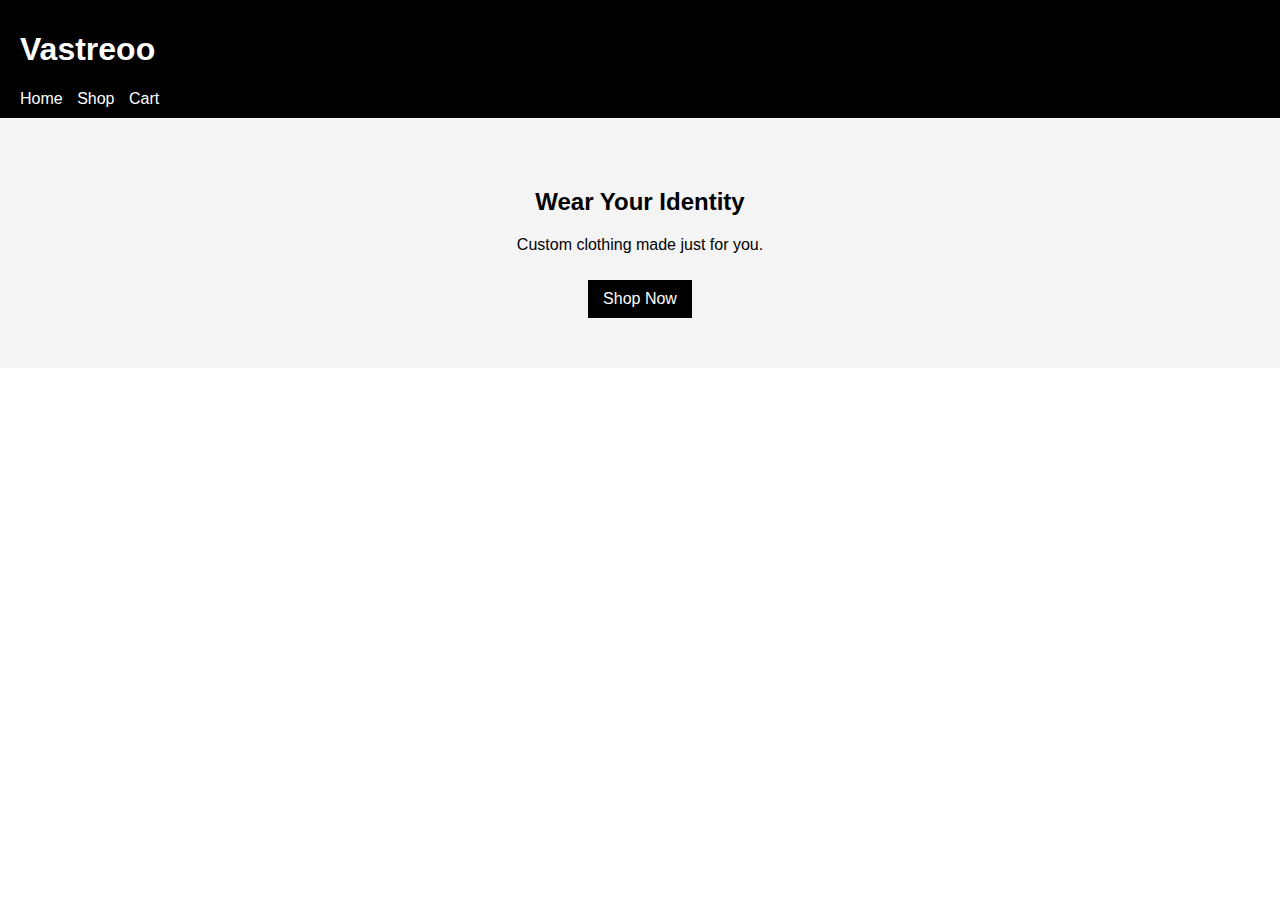
<file: index.html>
<!DOCTYPE html>
<html lang="en">
<head>
  <meta charset="UTF-8" />
  <meta name="viewport" content="width=device-width, initial-scale=1.0"/>
  <title>Vastreoo - Customized Clothing</title>
  <link rel="stylesheet" href="style.css"/>
</head>
<body>
  <header>
    <h1>Vastreoo</h1>
    <nav>
      <a href="index.html">Home</a>
      <a href="products.html">Shop</a>
      <a href="cart.html">Cart</a>
    </nav>
  </header>
  <main>
    <section class="hero">
      <h2>Wear Your Identity</h2>
      <p>Custom clothing made just for you.</p>
      <a href="products.html" class="btn">Shop Now</a>
    </section>
  </main>
</body>
</html>
</file>
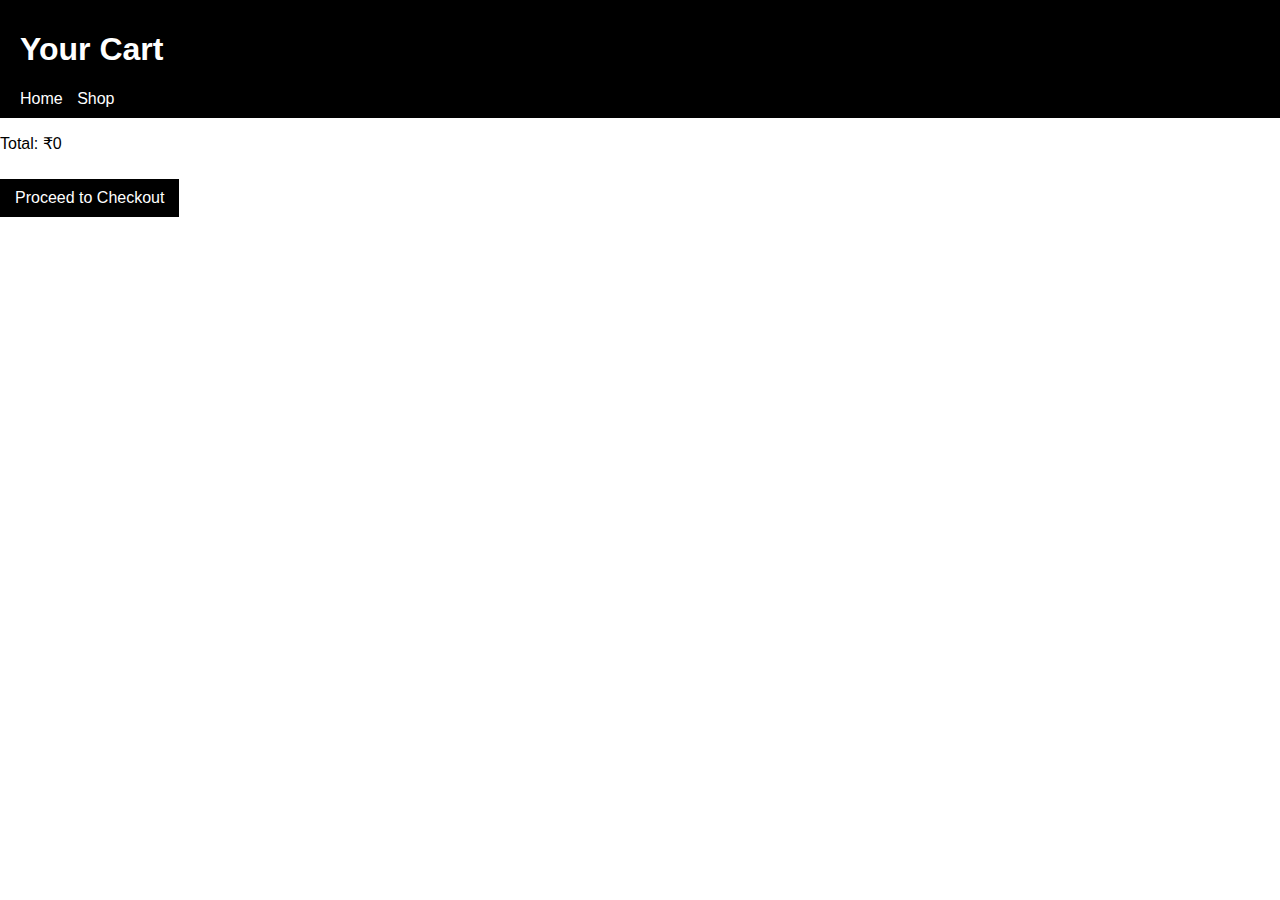
<file: cart.html>
<!DOCTYPE html>
<html lang="en">
<head>
  <meta charset="UTF-8" />
  <meta name="viewport" content="width=device-width, initial-scale=1.0"/>
  <title>Cart - Vastreoo</title>
  <link rel="stylesheet" href="style.css"/>
</head>
<body>
  <header>
    <h1>Your Cart</h1>
    <nav>
      <a href="index.html">Home</a>
      <a href="products.html">Shop</a>
    </nav>
  </header>
  <main>
    <div id="cart-items"></div>
    <p>Total: ₹<span id="total">0</span></p>
    <a href="checkout.html" class="btn">Proceed to Checkout</a>
  </main>
  <script src="script.js"></script>
</body>
</html>
</file>
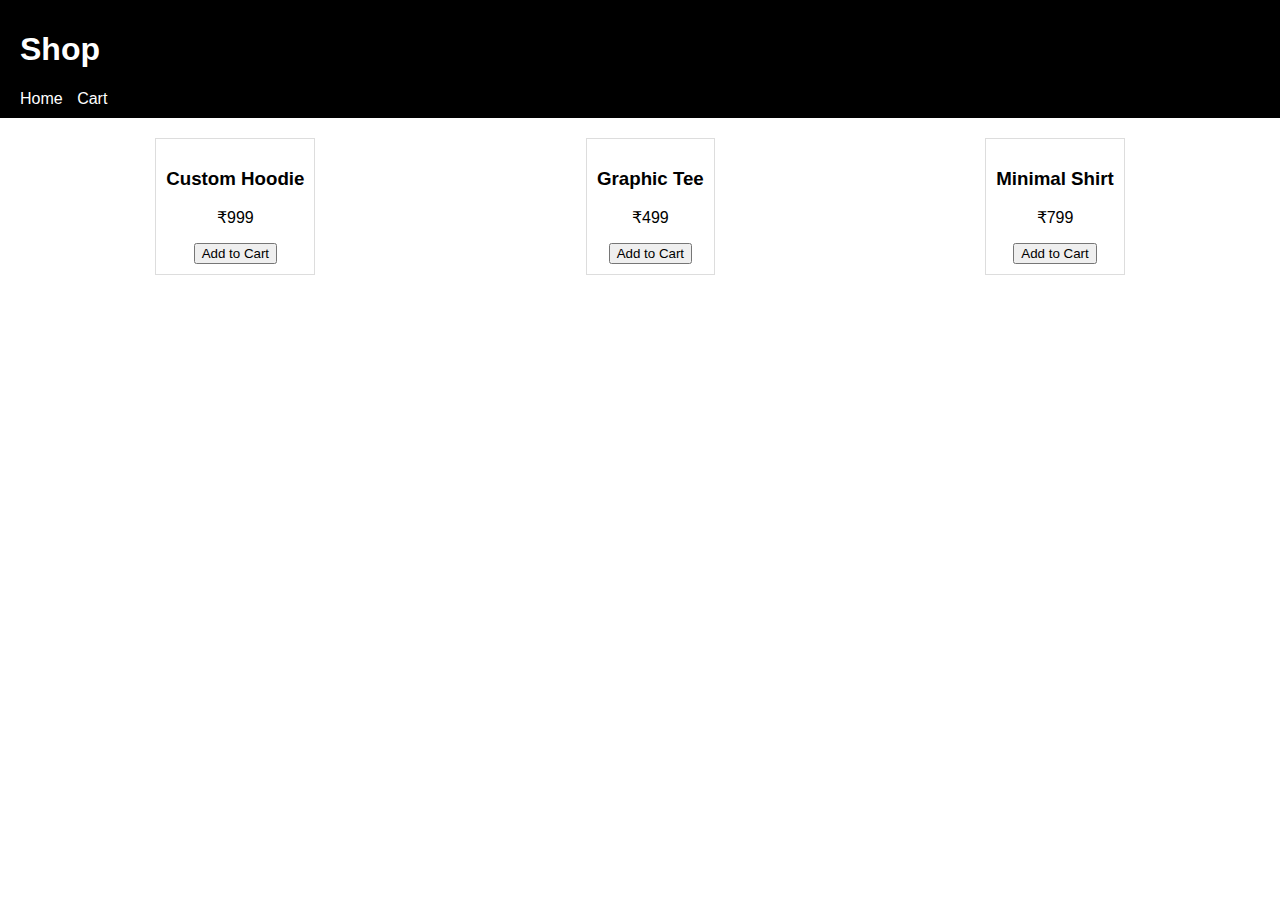
<file: products.html>
<!DOCTYPE html>
<html lang="en">
<head>
  <meta charset="UTF-8" />
  <meta name="viewport" content="width=device-width, initial-scale=1.0"/>
  <title>Shop - Vastreoo</title>
  <link rel="stylesheet" href="style.css"/>
</head>
<body>
  <header>
    <h1>Shop</h1>
    <nav>
      <a href="index.html">Home</a>
      <a href="cart.html">Cart</a>
    </nav>
  </header>
  <main>
    <section class="products">
      <div class="product">
        <h3>Custom Hoodie</h3>
        <p>₹999</p>
        <button onclick="addToCart('Custom Hoodie', 999)">Add to Cart</button>
      </div>
      <div class="product">
        <h3>Graphic Tee</h3>
        <p>₹499</p>
        <button onclick="addToCart('Graphic Tee', 499)">Add to Cart</button>
      </div>
      <div class="product">
        <h3>Minimal Shirt</h3>
        <p>₹799</p>
        <button onclick="addToCart('Minimal Shirt', 799)">Add to Cart</button>
      </div>
    </section>
  </main>
  <script src="script.js"></script>
</body>
</html>
</file>
<file: style.css>
body {
  font-family: Arial, sans-serif;
  margin: 0;
  padding: 0;
}
header {
  background-color: #000;
  color: #fff;
  padding: 10px 20px;
}
nav a {
  color: #fff;
  margin-right: 10px;
  text-decoration: none;
}
.hero {
  padding: 50px;
  text-align: center;
  background: #f4f4f4;
}
.products {
  display: flex;
  justify-content: space-around;
  padding: 20px;
}
.product {
  border: 1px solid #ddd;
  padding: 10px;
  text-align: center;
}
.btn {
  display: inline-block;
  padding: 10px 15px;
  background: #000;
  color: #fff;
  text-decoration: none;
  margin-top: 10px;
}
</file>
